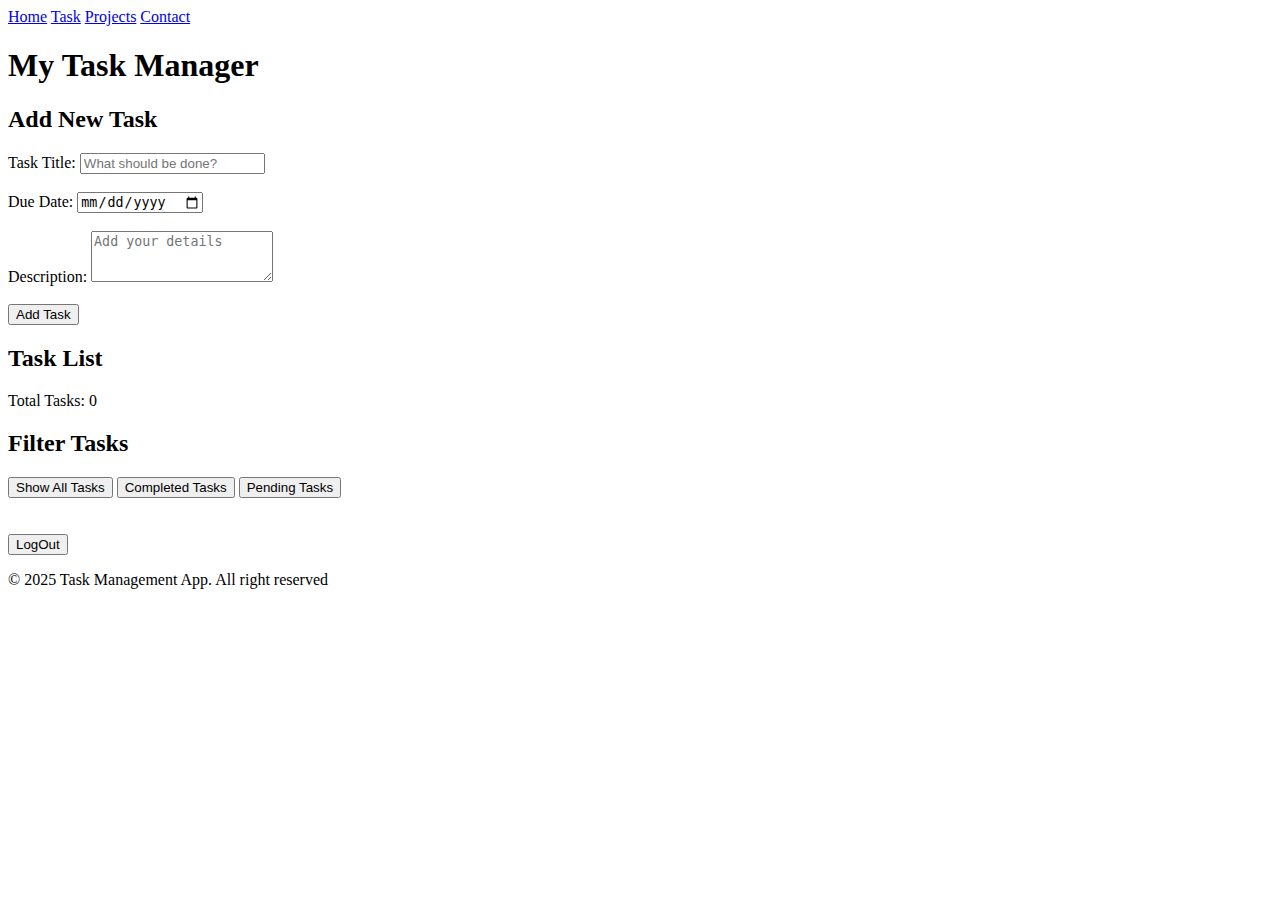
<file: index.html>
<!DOCTYPE html>
<html lang="en">

<head>
    <meta charset="UTF-8">
    <meta name="viewport" content="width=device-width, initial-scale=1.0">
    <title>Task Management</title>
    <link rel="stylesheet" href="style.css">
</head>

<body>
    <nav class="Navbar">
        <a href="#">Home</a>
        <a href="#">Task</a>
        <a href="#">Projects</a>
        <a href="#">Contact</a>
    </nav> 

    <div class="container">
        <h1>My Task Manager</h1>
        <section>
            <h2>Add New Task</h2>
            <form id="addTaskForm">
                <label>Task Title:</label>
                <input type="text" id="taskTitle" placeholder="What should be done?" required><br><br>

                <label>Due Date:</label>
                <input type="date" id="dueDate" required><br><br>

                <label>Description:</label>
                <textarea id="description" rows="3" placeholder="Add your details"></textarea><br>
                <br>

                <button type="submit" class="add-btn">Add Task</button>
            </form>
        </section>
        <section>
            <h2>Task List</h2>
            <div id="tasksContainer"></div>
            <p id="taskCounter"></p>
        </section>
        <section>
            <h2>Filter Tasks</h2>
            <div class="filter-buttons" id="filterBtns">
                <button id="allTasks" class="active">Show All Tasks</button>
                <button id="completedTasks">Completed Tasks</button>
                <button id="pendingTasks">Pending Tasks</button>
            </div>
        </section>

    </div>
        <br><br>
        <button onclick="logout()">LogOut</button>
        <script>
            //task
            const form = document.getElementById("addTaskForm");
            const container = document.getElementById("tasksContainer");
            const counter = document.getElementById("taskCounter");

            displayTasks(); // Show tasks on page load

            // Add new task
            form.addEventListener("submit", function (e) {
                e.preventDefault();

                let title = document.getElementById("taskTitle").value;
                let date = document.getElementById("dueDate").value;
                let desc = document.getElementById("description").value;

                let task = {
                    title: title,
                    dueDate: date,
                    description: desc,
                    status: "pending" // status for filter
                };

                let tasks = JSON.parse(localStorage.getItem("tasks")) || [];
                tasks.push(task);
                localStorage.setItem("tasks", JSON.stringify(tasks));

                form.reset();
                alert("Task added successfully!");

                displayTasks();
            });

            function displayTasks() {
                let tasks = JSON.parse(localStorage.getItem("tasks")) || [];
                container.innerHTML = "";

                tasks.forEach((task, index) => {
                    let div = document.createElement("div");
                    div.classList.add("task");

                    div.innerHTML = `
                          <h3>${task.title}</h3>
                          <p><strong>Due:</strong> ${task.dueDate}</p>
                          <p>${task.description}</p>
                          <label>
                              <input type="checkbox" ${task.status === "complete" ? "checked" : ""} onchange="toggleComplete(${index})">
                              Mark Complete
                          </label><br>
                          <button class="delete-btn" onclick="deleteTask(${index})">Delete</button>
                      `;
                    container.appendChild(div);
                });

                counter.textContent = `Total Tasks: ${tasks.length}`;
            }

            // Toggle complete
            function toggleComplete(index) {
                let tasks = JSON.parse(localStorage.getItem("tasks")) || [];
                tasks[index].status = tasks[index].status === "complete" ? "pending" : "complete";
                localStorage.setItem("tasks", JSON.stringify(tasks));
                displayTasks();
            }

            // Delete task
            function deleteTask(index) {
                let tasks = JSON.parse(localStorage.getItem("tasks")) || [];
                tasks.splice(index, 1);
                localStorage.setItem("tasks", JSON.stringify(tasks));
                displayTasks();
            }

            // Filter buttons
            document.getElementById("allTasks").addEventListener("click", () => filterTasks("all"));
            document.getElementById("completedTasks").addEventListener("click", () => filterTasks("complete"));
            document.getElementById("pendingTasks").addEventListener("click", () => filterTasks("pending"));

            // Filter function
            function filterTasks(status) {
                let tasks = JSON.parse(localStorage.getItem("tasks")) || [];
                let filtered = status === "all" ? tasks : tasks.filter(task => task.status === status);

                container.innerHTML = "";
                filtered.forEach((task, index) => {
                    let div = document.createElement("div");
                    div.classList.add("task");

                    div.innerHTML = `
                          <h3>${task.title}</h3>
                          <p><strong>Due:</strong> ${task.dueDate}</p>
                          <p>${task.description}</p>
                          <label>
                              <input type="checkbox" ${task.status === "complete" ? "checked" : ""} onchange="toggleComplete(${index})">
                              Mark Complete
                          </label><br>
                          <button class="delete-btn" onclick="deleteTask(${index})">Delete</button>
                      `;
                    container.appendChild(div);
                });

                //  active button
                document.querySelectorAll("#filterBtns button").forEach(btn => btn.classList.remove("active"));
                if (status === "all") document.getElementById("allTasks").classList.add("active");
                if (status === "complete") document.getElementById("completedTasks").classList.add("active");
                if (status === "pending") document.getElementById("pendingTasks").classList.add("active");

                counter.textContent = `Showing ${filtered.length} ${status === "all" ? "total" : status} tasks`;
            }


            //logout 
            function logout() {
    localStorage.removeItem('user'); 
    alert('You have been logged out!');
    window.location.href = "/register.html";
}
        </script>

    <footer class="footer">
        <p>&copy 2025 Task Management App. All right reserved</p>
    </footer>
</body>
</html>
</file>
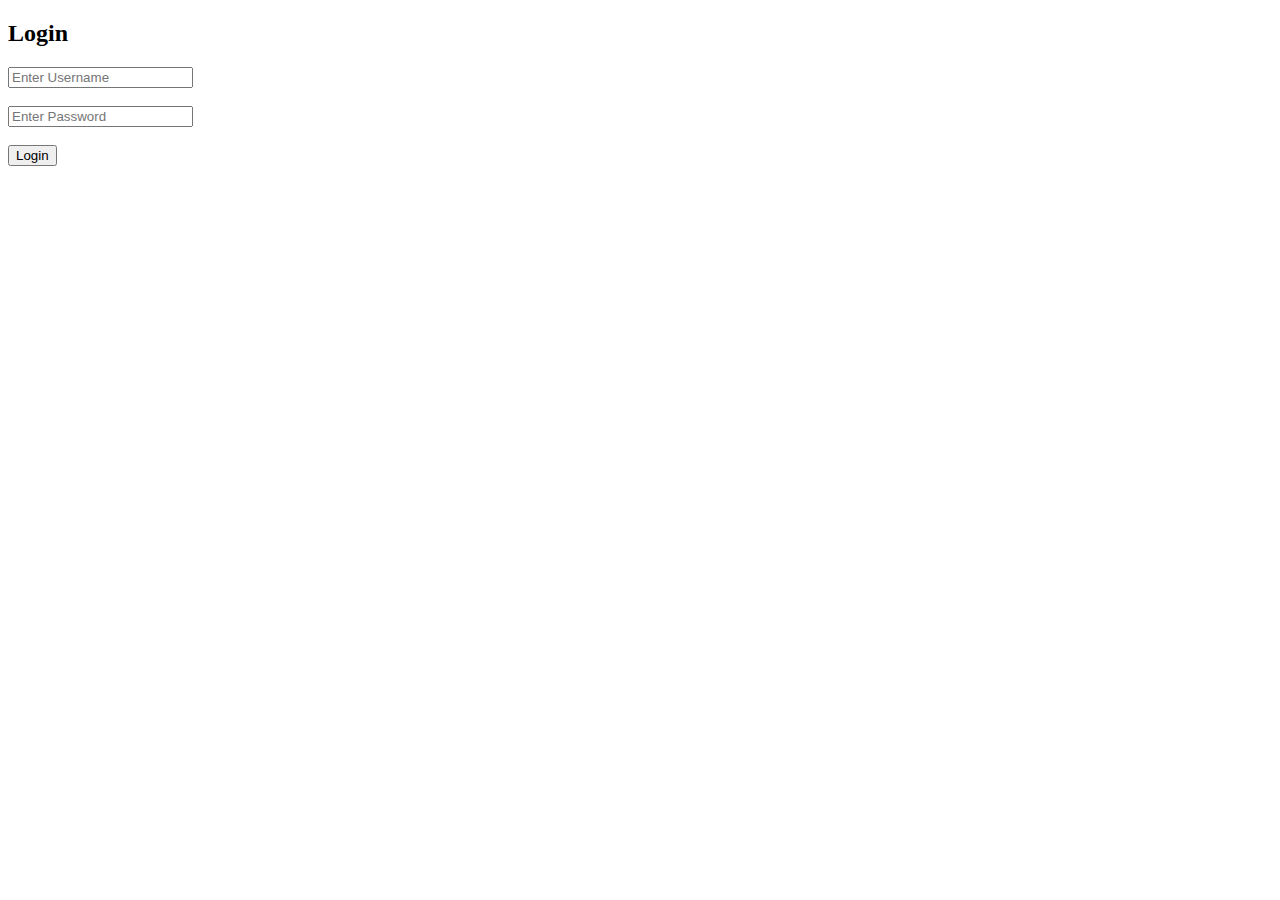
<file: Login.html>
<!DOCTYPE html>
<html lang="en">
<head>
    <meta charset="UTF-8">
    <meta name="viewport" content="width=device-width, initial-scale=1.0">
    <link rel="stylesheet" href="/style.css">
    <title>Login</title>
</head>
<body>
    <h2 class="log">Login</h2>
    <form id="loginForm"> 
        <input type="text" id="username" placeholder="Enter Username" required />
        <br><br>
        <input type="password" id="password" placeholder="Enter Password" required />
        <br>
        <br>
        <button type="submit">Login</button>
    </form>
</body>
<script>
    document.getElementById("loginForm").addEventListener("submit", function(e) {
        e.preventDefault();

        const username = document.getElementById("username").value;
        const password = document.getElementById("password").value;

        let users = JSON.parse(localStorage.getItem("users")) || [];

        const validUser = users.find(u => u.username === username && u.password === password);

        if (validUser) {
            localStorage.setItem("loggedInUser", JSON.stringify(validUser));
            alert("Login successful, welcome " + username);
            window.location.href = "index.html";
        } else {
            alert("Wrong username or password. Try again!");
        }
    });
      </script> 
</body>
</html>
</file>
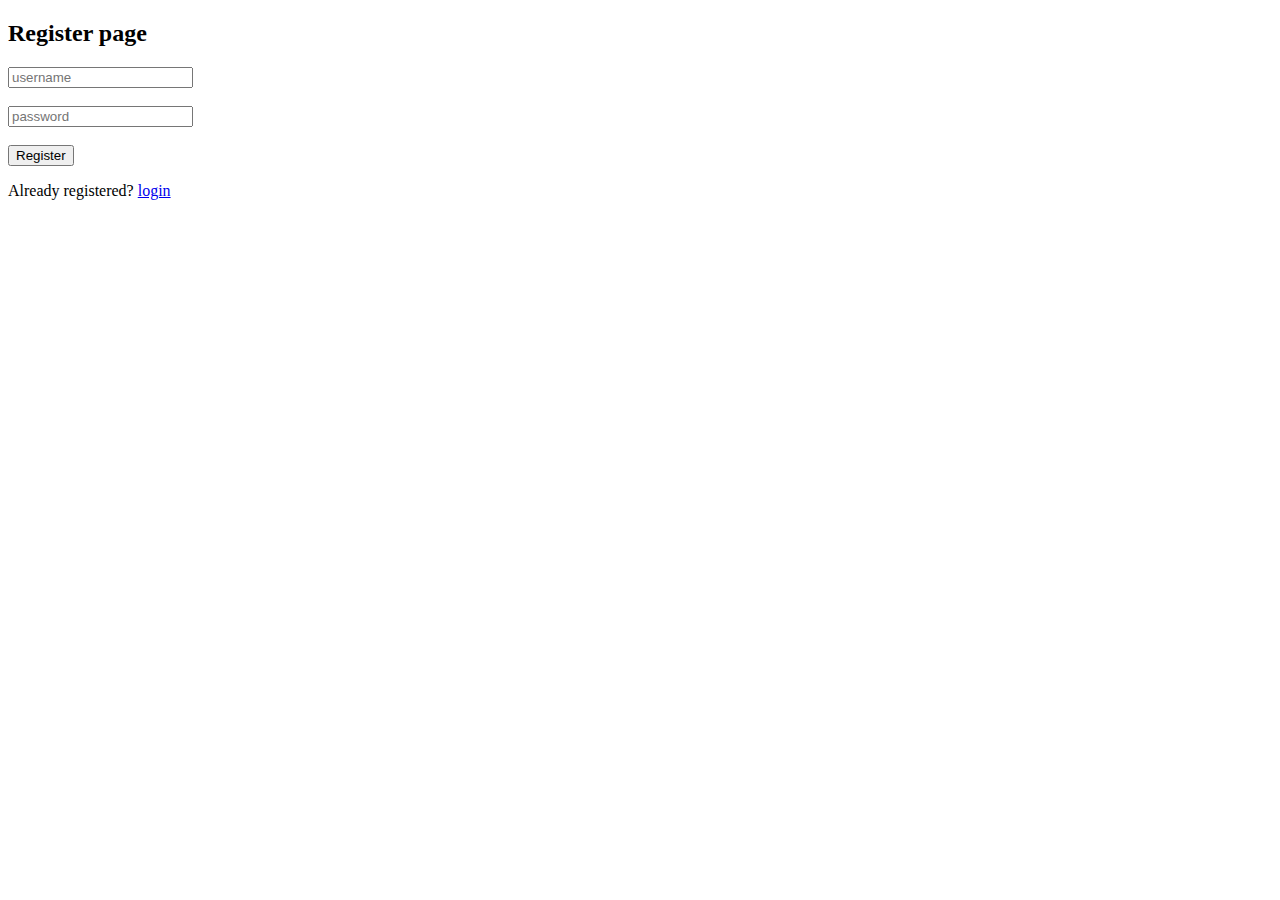
<file: register.html>
<!DOCTYPE html>
<html lang="en">

<head>
    <meta charset="UTF-8">
    <meta name="viewport" content="width=device-width, initial-scale=1.0">
    <title>register</title>
    <link rel="stylesheet" href="style.css">
</head>

<body>
    <h2 class="log">Register page</h2>
    <form id="registerForm">
        <input type="text" id="username" placeholder="username" required><br><br>
        <input type="password" id="password" placeholder="password" required><br><br>
        <button type="submit">Register</button>
        <p>Already registered? <a href="Login.html">login</a></p>
    </form>

    <script>
        // Lets make sure register form does anything automatic
        document.getElementById("registerForm").addEventListener("submit", function (e) {
            e.preventDefault();
            // get userame from typed text in the input box
            const username = document.getElementById("username").value;
            const password = document.getElementById("password").value;
            // Protect usernames so new users dont use the same to register
            // User object to get users object OR everything
            let users = JSON.parse(localStorage.getItem("users")) || []

            // Check if username already exists
            if (users.find(u => u.useraname === username)) {
                alert: ("Username already Exists!")
            }
            users.push({ username, password });
            localStorage.setItem("users", JSON.stringify(users));
            alert("Registration Successfully, you can now login");
            window.location.href = "Login.html"
        }
        );
    </script>
</body>
</html>
</file>
<file: style.css>

</file>
